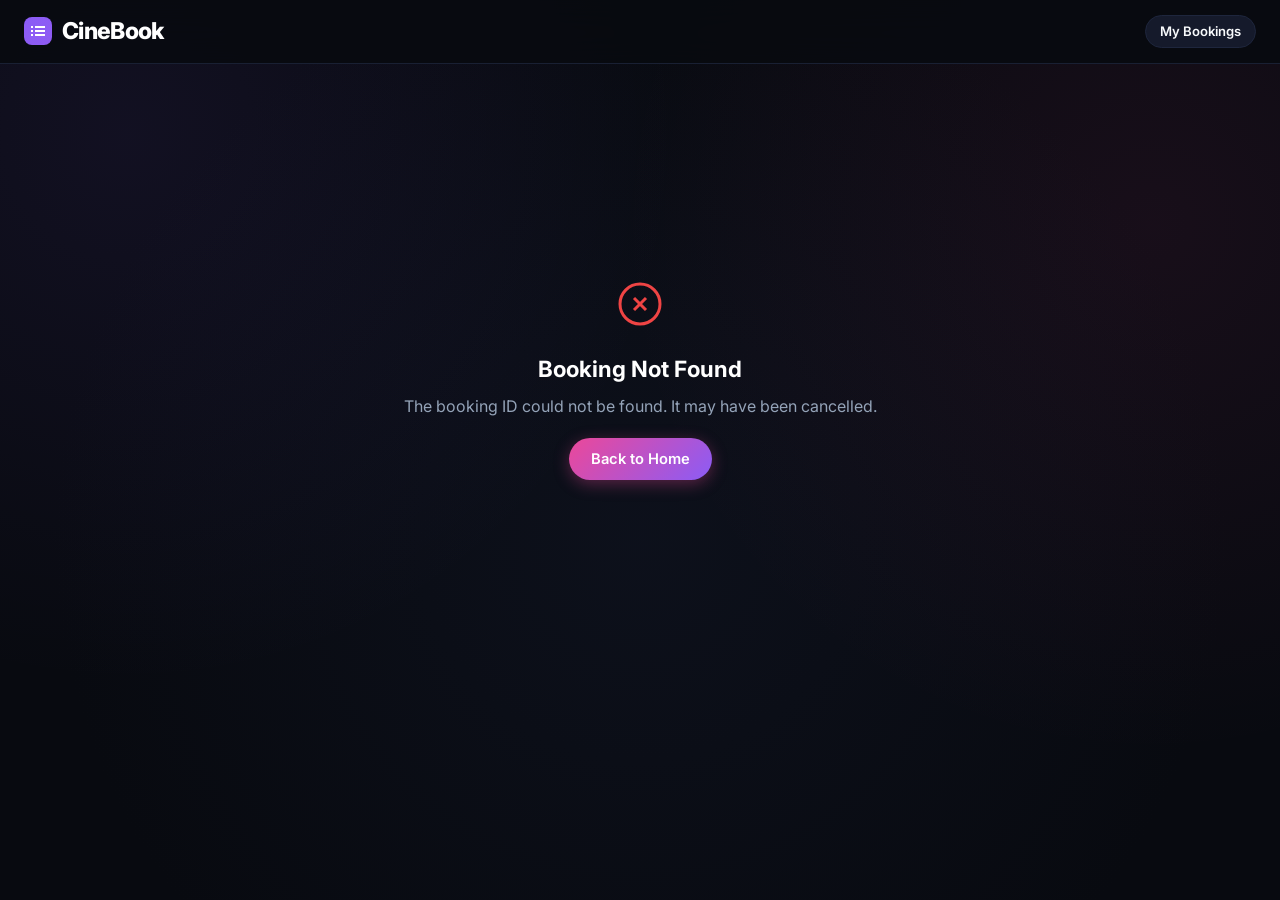
<file: frontend/confirmation.html>
<!DOCTYPE html>
<html lang="en">
<head>
  <meta charset="UTF-8" />
  <meta name="viewport" content="width=device-width, initial-scale=1.0" />
  <title>Booking Confirmed — CineBook</title>
  <link rel="preconnect" href="https://fonts.googleapis.com" />
  <link href="https://fonts.googleapis.com/css2?family=Inter:wght@300;400;500;600;700;800;900&display=swap" rel="stylesheet" />
  <link rel="stylesheet" href="css/style.css" />
</head>
<body data-page="confirmation">

  <nav class="navbar" id="navbar">
    <div class="nav-container">
      <a href="index.html" class="nav-logo">
        <svg width="28" height="28" viewBox="0 0 28 28" fill="none">
          <rect width="28" height="28" rx="8" fill="url(#lg3)"/>
          <path d="M7 9h2v2H7V9zm0 4h2v2H7v-2zm0 4h2v2H7v-2zm4-8h10v2H11V9zm0 4h10v2H11v-2zm0 4h10v2H11v-2z" fill="white"/>
          <defs><linearGradient id="lg3" x1="0" y1="0" x2="28" y2="28"><stop offset="0%" stop-color="#8B5CF6"/><stop offset="100%" stop-color="#EC4899"/></linearGradient></defs>
        </svg>
        <span class="logo-text">CineBook</span>
      </a>
      <div class="nav-right">
        <a href="mybookings.html" class="btn-secondary btn-sm">My Bookings</a>
      </div>
    </div>
  </nav>

  <!-- CONFIRMATION PAGE -->
  <section class="section confirmation-section">
    <div class="container">
      <div class="confirmation-wrapper" id="confirmationContent">

        <!-- Loading state -->
        <div class="conf-loading" id="confLoading">
          <div class="spinner"></div>
          <p class="text-muted">Loading your booking...</p>
        </div>

        <!-- Success content (injected by JS) -->
        <div id="confSuccess" style="display:none">
          <div class="success-icon-wrap">
            <div class="success-icon">
              <svg width="40" height="40" viewBox="0 0 24 24" fill="none" stroke="white" stroke-width="2.5"><polyline points="20 6 9 17 4 12"/></svg>
            </div>
          </div>
          <h1 class="conf-heading">Your Tickets Are Confirmed!</h1>
          <p class="text-muted conf-subtext">Save your Booking ID for future reference. Show this at the counter.</p>

          <!-- Digital Ticket -->
          <div class="ticket-card">
            <div class="ticket-top">
              <div class="ticket-logo">
                <svg width="22" height="22" viewBox="0 0 28 28" fill="none">
                  <rect width="28" height="28" rx="8" fill="url(#lg4)"/>
                  <path d="M7 9h2v2H7V9zm0 4h2v2H7v-2zm0 4h2v2H7v-2zm4-8h10v2H11V9zm0 4h10v2H11v-2zm0 4h10v2H11v-2z" fill="white"/>
                  <defs><linearGradient id="lg4" x1="0" y1="0" x2="28" y2="28"><stop offset="0%" stop-color="#8B5CF6"/><stop offset="100%" stop-color="#EC4899"/></linearGradient></defs>
                </svg>
                <span style="font-weight:700;font-size:1.1rem">CineBook</span>
              </div>
              <div class="ticket-booking-id">
                <span class="text-muted" style="font-size:0.75rem">BOOKING ID</span>
                <span class="ticket-id" id="conf-booking-id">—</span>
              </div>
            </div>

            <div class="ticket-divider">
              <div class="ticket-notch left"></div>
              <div class="ticket-dashed-line"></div>
              <div class="ticket-notch right"></div>
            </div>

            <div class="ticket-details">
              <div class="ticket-main-info">
                <h2 class="ticket-movie-title" id="conf-movie">—</h2>
                <p class="text-muted" id="conf-theatre">—</p>
              </div>
              <div class="ticket-grid">
                <div class="ticket-field">
                  <span class="ticket-label">DATE</span>
                  <span class="ticket-value" id="conf-date">—</span>
                </div>
                <div class="ticket-field">
                  <span class="ticket-label">TIME</span>
                  <span class="ticket-value" id="conf-time">—</span>
                </div>
                <div class="ticket-field">
                  <span class="ticket-label">SEATS</span>
                  <span class="ticket-value" id="conf-seats">—</span>
                </div>
                <div class="ticket-field">
                  <span class="ticket-label">TICKETS</span>
                  <span class="ticket-value" id="conf-count">—</span>
                </div>
                <div class="ticket-field">
                  <span class="ticket-label">CUSTOMER</span>
                  <span class="ticket-value" id="conf-customer">—</span>
                </div>
                <div class="ticket-field">
                  <span class="ticket-label">AMOUNT</span>
                  <span class="ticket-value text-success" id="conf-amount">—</span>
                </div>
              </div>
            </div>

            <div class="ticket-footer">
              <div class="demo-payment-badge">
                <svg width="12" height="12" viewBox="0 0 24 24" fill="none" stroke="currentColor" stroke-width="2"><circle cx="12" cy="12" r="10"/><line x1="12" y1="8" x2="12" y2="12"/><line x1="12" y1="16" x2="12.01" y2="16"/></svg>
                Demo Project — Payment Simulated
              </div>
              <span class="ticket-status">CONFIRMED</span>
            </div>
          </div>

          <div class="conf-actions">
            <a href="mybookings.html" class="btn-secondary">
              <svg width="18" height="18" viewBox="0 0 24 24" fill="none" stroke="currentColor" stroke-width="2"><rect x="2" y="7" width="20" height="14" rx="2"/><path d="M16 3h-2a2 2 0 0 0-4 0H8a2 2 0 0 0-2 2v0h12V5a2 2 0 0 0-2-2z"/></svg>
              View My Bookings
            </a>
            <a href="index.html" class="btn-primary">
              <svg width="18" height="18" viewBox="0 0 24 24" fill="none" stroke="currentColor" stroke-width="2"><path d="m3 9 9-7 9 7v11a2 2 0 0 1-2 2H5a2 2 0 0 1-2-2z"/><polyline points="9 22 9 12 15 12 15 22"/></svg>
              Back to Home
            </a>
          </div>
        </div>

        <!-- Error state -->
        <div id="confError" class="empty-state" style="display:none">
          <div class="empty-icon">
            <svg width="48" height="48" viewBox="0 0 24 24" fill="none" stroke="#EF4444" stroke-width="1.5"><circle cx="12" cy="12" r="10"/><line x1="15" y1="9" x2="9" y2="15"/><line x1="9" y1="9" x2="15" y2="15"/></svg>
          </div>
          <h3>Booking Not Found</h3>
          <p class="text-muted">The booking ID could not be found. It may have been cancelled.</p>
          <a href="index.html" class="btn-primary" style="margin-top:20px">Back to Home</a>
        </div>

      </div>
    </div>
  </section>

  <div id="toast-container"></div>
  <script src="js/config.js"></script>
  <script src="js/api.js"></script>
  <script src="js/app.js"></script>
</body>
</html>
</file>
<file: frontend/css/style.css>
/* =========================================================
   CineBook — Smart Movie Ticket Booking System
   frontend/css/style.css
   Master Stylesheet for All 5 Pages
   ========================================================= */

@import url('https://fonts.googleapis.com/css2?family=Inter:wght@300;400;500;600;700;800;900&display=swap');

:root {
  --bg-main: #080A10;
  --bg-secondary: #0E121E;
  --bg-card: #121727;
  --bg-card-hover: #171E32;
  --accent-purple: #8B5CF6;
  --accent-purple-glow: #A855F7;
  --accent-pink: #EC4899;
  --text-main: #F8FAFC;
  --text-muted: #94A3B8;
  --seat-available: #1A253D;
  --seat-available-border: #2E4068;
  --seat-selected: #9333EA;
  --seat-selected-border: #C084FC;
  --seat-booked: #252833;
  --seat-booked-border: #3A3E4E;
  --success: #22C55E;
  --warning: #F59E0B;
  --error: #EF4444;
  --border: #1E263D;
  --border-light: rgba(139, 92, 246, 0.25);
  --gradient-btn: linear-gradient(135deg, #EC4899, #8B5CF6);
  --gradient-purple: linear-gradient(135deg, #A855F7, #7C3AED);
  --radius-card: 18px;
  --radius-sm: 8px;
  --radius-pill: 9999px;
  --transition: 0.2s cubic-bezier(0.4, 0, 0.2, 1);
}

*, *::before, *::after {
  box-sizing: border-box;
  margin: 0;
  padding: 0;
}

html {
  scroll-behavior: smooth;
  font-size: 16px;
}

body {
  font-family: 'Inter', system-ui, -apple-system, BlinkMacSystemFont, sans-serif;
  background-color: var(--bg-main);
  background-image: 
    radial-gradient(circle at 10% 15%, rgba(139, 92, 246, 0.08) 0%, transparent 40%),
    radial-gradient(circle at 90% 25%, rgba(236, 72, 153, 0.07) 0%, transparent 40%),
    radial-gradient(circle at 50% 60%, rgba(14, 18, 30, 0.8) 0%, transparent 70%);
  color: var(--text-main);
  line-height: 1.5;
  min-height: 100vh;
  overflow-x: hidden;
}

a {
  color: inherit;
  text-decoration: none;
}

img {
  display: block;
  max-width: 100%;
}

button {
  font-family: inherit;
  cursor: pointer;
  border: none;
  background: none;
  color: inherit;
}

input {
  font-family: inherit;
  color: inherit;
}

/* ── Typography & Utilities ─────────────────────────────── */
.gradient-text {
  background: var(--gradient-btn);
  -webkit-background-clip: text;
  -webkit-text-fill-color: transparent;
}

.text-muted { color: var(--text-muted); }
.text-success { color: var(--success); }
.text-error { color: var(--error); }
.text-warning { color: var(--warning); }

.container {
  max-width: 1280px;
  margin: 0 auto;
  padding: 0 24px;
}

.container-fluid {
  max-width: 1440px;
  margin: 0 auto;
  padding: 0 24px;
}

.section {
  padding: 60px 0;
}

.section-alt {
  background: var(--bg-secondary);
}

.section-header {
  display: flex;
  justify-content: space-between;
  align-items: flex-end;
  margin-bottom: 32px;
}

.section-header.centered {
  text-align: center;
  justify-content: center;
}

.section-title {
  font-size: 2.1rem;
  font-weight: 800;
  letter-spacing: -0.02em;
}

.section-subtitle {
  color: var(--text-muted);
  font-size: 0.95rem;
  margin-top: 4px;
}

/* ── Buttons ────────────────────────────────────────────── */
.btn-primary {
  display: inline-flex;
  align-items: center;
  justify-content: center;
  gap: 8px;
  background: var(--gradient-btn);
  color: #fff;
  font-weight: 600;
  font-size: 0.92rem;
  padding: 10px 22px;
  border-radius: var(--radius-pill);
  transition: all var(--transition);
  box-shadow: 0 4px 16px rgba(236, 72, 153, 0.35);
}

.btn-primary:hover:not(:disabled) {
  transform: translateY(-2px);
  box-shadow: 0 8px 24px rgba(236, 72, 153, 0.5);
  filter: brightness(1.08);
}

.btn-primary:disabled {
  opacity: 0.4;
  cursor: not-allowed;
}

.btn-secondary {
  display: inline-flex;
  align-items: center;
  justify-content: center;
  gap: 8px;
  background: rgba(26, 33, 53, 0.75);
  color: var(--text-main);
  border: 1px solid var(--border);
  font-weight: 600;
  font-size: 0.92rem;
  padding: 10px 22px;
  border-radius: var(--radius-pill);
  transition: all var(--transition);
}

.btn-secondary:hover {
  background: var(--bg-card-hover);
  border-color: var(--accent-purple);
  color: #fff;
  transform: translateY(-2px);
}

.btn-sm {
  padding: 6px 14px;
  font-size: 0.82rem;
}

.btn-full {
  width: 100%;
}

.btn-danger {
  display: inline-flex;
  align-items: center;
  gap: 6px;
  background: rgba(239, 68, 68, 0.12);
  border: 1px solid rgba(239, 68, 68, 0.3);
  color: #F87171;
  padding: 6px 12px;
  border-radius: var(--radius-sm);
  font-weight: 600;
  font-size: 0.8rem;
  transition: all var(--transition);
}

.btn-danger:hover {
  background: var(--error);
  color: #fff;
  border-color: var(--error);
}

.btn-warning {
  display: inline-flex;
  align-items: center;
  gap: 8px;
  background: rgba(245, 158, 11, 0.15);
  border: 1px solid var(--warning);
  color: #FBBF24;
  padding: 8px 16px;
  border-radius: var(--radius-pill);
  font-weight: 600;
  font-size: 0.88rem;
  transition: all var(--transition);
}

.btn-warning:hover {
  background: var(--warning);
  color: #0B0D14;
}

/* ── Fixed Navbar ───────────────────────────────────────── */
.navbar {
  position: fixed;
  top: 0;
  left: 0;
  right: 0;
  z-index: 1000;
  height: 64px;
  background: rgba(8, 10, 16, 0.9);
  backdrop-filter: blur(16px);
  -webkit-backdrop-filter: blur(16px);
  border-bottom: 1px solid rgba(30, 38, 61, 0.8);
}

.nav-container {
  max-width: 1360px;
  height: 100%;
  margin: 0 auto;
  padding: 0 24px;
  display: flex;
  align-items: center;
  justify-content: space-between;
}

.nav-logo {
  display: flex;
  align-items: center;
  gap: 10px;
}

.logo-icon-3d {
  display: flex;
  align-items: center;
}

.logo-text {
  font-size: 1.45rem;
  font-weight: 800;
  letter-spacing: -0.03em;
  color: #fff;
}

.nav-links {
  display: flex;
  gap: 32px;
  list-style: none;
}

.nav-link {
  font-size: 0.92rem;
  font-weight: 500;
  color: var(--text-muted);
  transition: color var(--transition);
  position: relative;
  padding: 4px 0;
}

.nav-link:hover, .nav-link.active {
  color: #fff;
}

.nav-link.active::after {
  content: '';
  position: absolute;
  bottom: -4px;
  left: 0;
  right: 0;
  height: 2px;
  background: var(--gradient-btn);
  border-radius: 2px;
}

.nav-right {
  display: flex;
  align-items: center;
  gap: 14px;
}

.location-badge {
  display: flex;
  align-items: center;
  gap: 6px;
  padding: 7px 14px;
  background: rgba(18, 23, 39, 0.9);
  border: 1px solid var(--border);
  border-radius: var(--radius-pill);
  font-size: 0.82rem;
  color: #E2E8F0;
  cursor: pointer;
  transition: all var(--transition);
}

.location-badge:hover {
  border-color: var(--accent-purple);
}

.icon-btn {
  width: 36px;
  height: 36px;
  display: flex;
  align-items: center;
  justify-content: center;
  border-radius: 50%;
  color: var(--text-muted);
  background: rgba(18, 23, 39, 0.9);
  border: 1px solid var(--border);
  transition: all var(--transition);
}

.icon-btn:hover {
  color: #fff;
  border-color: var(--accent-purple);
  background: var(--bg-card);
}

.hamburger {
  display: none;
  flex-direction: column;
  gap: 5px;
  width: 26px;
}

.hamburger span {
  display: block;
  height: 2px;
  width: 100%;
  background: var(--text-main);
  border-radius: 2px;
}

.search-bar-container {
  background: var(--bg-secondary);
  border-bottom: 1px solid var(--border);
  padding: 12px 0;
}

.search-input {
  width: 100%;
  background: var(--bg-card);
  border: 1px solid var(--border);
  border-radius: var(--radius-sm);
  padding: 10px 16px;
  font-size: 0.92rem;
  color: var(--text-main);
  outline: none;
  transition: border-color var(--transition);
}

.search-input:focus {
  border-color: var(--accent-purple);
}

/* ── Hero Section (Home) ────────────────────────────────── */
.hero {
  padding-top: 110px;
  padding-bottom: 60px;
  min-height: 85vh;
  display: flex;
  align-items: center;
}

.hero-content {
  max-width: 1280px;
  width: 100%;
  margin: 0 auto;
  padding: 0 24px;
  display: grid;
  grid-template-columns: 1.15fr 0.85fr;
  align-items: center;
  gap: 40px;
}

.hero-badge {
  display: inline-block;
  padding: 6px 14px;
  background: rgba(139, 92, 246, 0.15);
  border: 1px solid rgba(139, 92, 246, 0.35);
  border-radius: var(--radius-pill);
  font-size: 0.82rem;
  font-weight: 600;
  color: #C4B5FD;
  margin-bottom: 18px;
}

.hero-heading {
  font-size: 3.2rem;
  font-weight: 900;
  line-height: 1.15;
  letter-spacing: -0.03em;
  margin-bottom: 16px;
}

.hero-subtitle {
  font-size: 1.1rem;
  color: var(--text-muted);
  max-width: 480px;
  margin-bottom: 28px;
  line-height: 1.6;
}

.hero-buttons {
  display: flex;
  gap: 16px;
  margin-bottom: 36px;
}

.hero-stats {
  display: inline-flex;
  align-items: center;
  gap: 18px;
  margin-top: 32px;
  padding: 14px 22px;
  background: rgba(18, 23, 39, 0.75);
  border: 1px solid rgba(139, 92, 246, 0.3);
  border-radius: 16px;
  backdrop-filter: blur(12px);
  box-shadow: 0 12px 32px rgba(0, 0, 0, 0.45);
}

.stat-item {
  display: flex;
  flex-direction: column;
  padding: 0 6px;
}

.stat-number {
  font-size: 1.6rem;
  font-weight: 800;
  background: linear-gradient(135deg, #FFFFFF 20%, #A78BFA 100%);
  -webkit-background-clip: text;
  -webkit-text-fill-color: transparent;
  line-height: 1.15;
}

.stat-label {
  font-size: 0.78rem;
  font-weight: 600;
  text-transform: uppercase;
  letter-spacing: 0.05em;
  color: #94A3B8;
  margin-top: 3px;
}

.stat-divider {
  width: 1px;
  height: 32px;
  background: linear-gradient(to bottom, transparent, rgba(139, 92, 246, 0.45), transparent);
}

.hero-poster {
  display: flex;
  justify-content: center;
}

.featured-card {
  position: relative;
  width: 100%;
  max-width: 320px;
  aspect-ratio: 2/3;
  border-radius: var(--radius-card);
  overflow: hidden;
  box-shadow: 0 16px 40px rgba(0, 0, 0, 0.8), 0 0 35px rgba(139, 92, 246, 0.3);
  border: 1px solid rgba(139, 92, 246, 0.35);
}

.featured-card img {
  width: 100%;
  height: 100%;
  object-fit: cover;
}

.featured-badge {
  position: absolute;
  top: 14px;
  left: 14px;
  background: rgba(8, 10, 16, 0.85);
  backdrop-filter: blur(6px);
  border: 1px solid var(--accent-purple);
  padding: 4px 10px;
  border-radius: 4px;
  font-size: 0.72rem;
  font-weight: 700;
  color: #C4B5FD;
}

.featured-overlay {
  position: absolute;
  bottom: 0;
  left: 0;
  right: 0;
  padding: 24px 18px 18px;
  background: linear-gradient(to top, rgba(8, 10, 16, 0.95), transparent);
}

.featured-title {
  font-size: 1.3rem;
  font-weight: 800;
  color: #fff;
}

.featured-meta {
  font-size: 0.82rem;
  color: var(--text-muted);
  margin-top: 3px;
}

/* ── Universal Page Header ──────────────────────────────── */
.page-header {
  padding-top: 105px;
  padding-bottom: 28px;
  background: var(--bg-secondary);
  border-bottom: 1px solid var(--border);
}

.page-header.compact {
  padding-top: 90px;
  padding-bottom: 16px;
}

.page-title {
  font-size: 2.2rem;
  font-weight: 800;
  letter-spacing: -0.02em;
  color: #fff;
}

.page-header-flex {
  display: flex;
  justify-content: space-between;
  align-items: center;
  gap: 20px;
}

.breadcrumb {
  display: flex;
  align-items: center;
  gap: 8px;
  font-size: 0.88rem;
  color: var(--text-muted);
}

.breadcrumb a {
  color: var(--text-muted);
  transition: color var(--transition);
}

.breadcrumb a:hover {
  color: var(--accent-purple);
}

.breadcrumb span {
  color: var(--text-main);
  font-weight: 600;
}

/* ── Stepper Navigation Bar ─────────────────────────────── */
.stepper-section {
  padding-top: 84px;
  padding-bottom: 14px;
}

.stepper {
  display: flex;
  align-items: center;
  justify-content: center;
  gap: 10px;
  padding: 6px 0;
}

.step-item {
  display: flex;
  align-items: center;
  gap: 8px;
}

.step-circle {
  width: 24px;
  height: 24px;
  border-radius: 50%;
  display: flex;
  align-items: center;
  justify-content: center;
  font-size: 0.72rem;
  font-weight: 700;
  background: rgba(30, 38, 61, 0.6);
  color: var(--text-muted);
  border: 1px solid var(--border);
}

.step-item.completed .step-circle {
  background: #7C3AED;
  border-color: #8B5CF6;
  color: #fff;
}

.step-item.active .step-circle {
  background: #9333EA;
  border-color: #C084FC;
  color: #fff;
  box-shadow: 0 0 16px rgba(168, 85, 247, 0.8), 0 0 25px rgba(168, 85, 247, 0.4);
}

.step-label {
  font-size: 0.82rem;
  font-weight: 500;
  color: var(--text-muted);
}

.step-item.active .step-label {
  color: #fff;
  font-weight: 700;
}

.step-item.completed .step-label {
  color: #CBD5E1;
}

.step-line {
  width: 36px;
  height: 2px;
  background: var(--border);
  border-radius: 1px;
}

.step-line.completed, .step-line.active {
  background: linear-gradient(90deg, #8B5CF6, #EC4899);
}

/* ── 3-Panel Seat Selection Workspace ──────────────────── */
.seat-workspace {
  padding: 8px 0 60px;
}

.workspace-container {
  display: grid;
  grid-template-columns: 290px 1fr 340px;
  gap: 22px;
  align-items: start;
}

.panel {
  background: var(--bg-card);
  border: 1px solid var(--border);
  border-radius: 20px;
  padding: 24px;
  position: relative;
}

/* ── LEFT PANEL: Movie Details Card ─────────────────────── */
.movie-panel {
  display: flex;
  flex-direction: column;
}

.movie-poster-card {
  position: relative;
  width: 100%;
  aspect-ratio: 2/3;
  border-radius: 14px;
  overflow: hidden;
  margin-bottom: 18px;
  background: #0E121E;
  box-shadow: 0 10px 25px rgba(0, 0, 0, 0.6);
  border: 1px solid rgba(139, 92, 246, 0.25);
}

.panel-poster-img {
  width: 100%;
  height: 100%;
  object-fit: cover;
}

.poster-rating-pill {
  position: absolute;
  bottom: 12px;
  left: 12px;
  display: flex;
  align-items: center;
  gap: 4px;
  background: rgba(8, 10, 16, 0.85);
  backdrop-filter: blur(8px);
  border: 1px solid rgba(255, 255, 255, 0.15);
  padding: 4px 10px;
  border-radius: var(--radius-pill);
  font-size: 0.76rem;
  color: #fff;
}

.poster-rating-pill .star-icon {
  color: #FBBF24;
  font-size: 0.85rem;
}

.poster-rating-pill .rating-num {
  font-weight: 800;
}

.poster-rating-pill .rating-votes {
  color: var(--text-muted);
  font-size: 0.7rem;
}

.movie-card-title {
  font-size: 1.55rem;
  font-weight: 800;
  letter-spacing: -0.02em;
  margin-bottom: 12px;
  color: #fff;
}

.genre-pills-row {
  display: flex;
  flex-wrap: wrap;
  gap: 6px;
  margin-bottom: 18px;
}

.genre-pill {
  padding: 4px 12px;
  background: rgba(30, 38, 61, 0.6);
  border: 1px solid rgba(139, 92, 246, 0.25);
  border-radius: var(--radius-pill);
  font-size: 0.74rem;
  font-weight: 600;
  color: #C4B5FD;
}

.movie-meta-list {
  list-style: none;
  display: flex;
  flex-direction: column;
  gap: 12px;
  padding-top: 16px;
  border-top: 1px solid var(--border);
}

.meta-item {
  display: flex;
  align-items: center;
  gap: 10px;
  font-size: 0.85rem;
  color: #CBD5E1;
}

.meta-item.venue-item {
  align-items: flex-start;
}

.venue-name {
  font-weight: 600;
  color: #fff;
  font-size: 0.85rem;
}

.venue-screen {
  font-size: 0.78rem;
  color: var(--text-muted);
}

/* ── CENTER PANEL: Cinema Theatre View ──────────────────── */
.theatre-panel {
  display: flex;
  flex-direction: column;
  align-items: center;
  padding: 24px 20px 20px;
}

/* Cosmic Curved Screen (Trapezoid & Nebula) */
.cosmic-screen-container {
  width: 100%;
  max-width: 540px;
  margin: 0 auto 34px;
  display: flex;
  flex-direction: column;
  align-items: center;
}

.cosmic-screen {
  position: relative;
  width: 95%;
  height: 85px;
  clip-path: polygon(4% 0%, 96% 0%, 100% 100%, 0% 100%);
  background: radial-gradient(ellipse at 50% 20%, #4c1d95 0%, #1e1b4b 45%, #080a12 100%);
  border-top: 2px solid #C084FC;
  border-bottom: 2px solid #EC4899;
  box-shadow: 
    0 0 35px rgba(168, 85, 247, 0.5),
    inset 0 0 25px rgba(236, 72, 153, 0.35);
  display: flex;
  align-items: center;
  justify-content: center;
  overflow: hidden;
}

.cosmic-nebula {
  position: absolute;
  inset: 0;
  background-image: 
    radial-gradient(circle at 50% 35%, rgba(168, 85, 247, 0.6) 0%, transparent 60%),
    radial-gradient(circle at 20% 75%, rgba(56, 189, 248, 0.3) 0%, transparent 45%),
    radial-gradient(circle at 80% 75%, rgba(236, 72, 153, 0.4) 0%, transparent 45%);
  filter: blur(4px);
}

.screen-content {
  position: relative;
  z-index: 2;
}

.screen-text {
  font-size: 0.78rem;
  font-weight: 800;
  letter-spacing: 0.35em;
  color: #fff;
  text-shadow: 0 0 12px rgba(255, 255, 255, 0.95), 0 0 25px rgba(168, 85, 247, 0.8);
}

.screen-light-projection {
  width: 85%;
  height: 28px;
  background: radial-gradient(ellipse at 50% 0%, rgba(168, 85, 247, 0.35) 0%, transparent 75%);
  filter: blur(6px);
  margin-top: -2px;
}

/* ── Realistic Armchair Matrix ──────────────────────────── */
.theatre-matrix-wrapper {
  width: 100%;
  max-width: 520px;
  margin: 0 auto;
}

.theatre-matrix {
  display: flex;
  flex-direction: column;
  gap: 16px;
}

.armchair-row {
  display: flex;
  align-items: center;
  gap: 16px;
}

.armchair-row-label {
  width: 20px;
  font-weight: 800;
  font-size: 0.95rem;
  color: #fff;
  text-align: center;
}

.armchair-seats-group {
  display: grid;
  grid-template-columns: repeat(6, 1fr);
  gap: 12px;
  flex: 1;
}

/* Realistic Cinema Armchair Button */
.theatre-armchair {
  position: relative;
  height: 44px;
  border-radius: 8px 8px 10px 10px;
  display: flex;
  align-items: center;
  justify-content: center;
  font-size: 0.72rem;
  font-weight: 700;
  cursor: pointer;
  transition: all var(--transition);
  box-shadow: inset 0 2px 4px rgba(255, 255, 255, 0.08), 0 4px 10px rgba(0, 0, 0, 0.5);
  border: 1px solid transparent;
}

/* Armrests (Left & Right) */
.theatre-armchair::before,
.theatre-armchair::after {
  content: '';
  position: absolute;
  top: 9px;
  width: 5px;
  height: 24px;
  border-radius: 2px;
  transition: background var(--transition);
}

.theatre-armchair::before { left: -4px; }
.theatre-armchair::after { right: -4px; }

/* 1. AVAILABLE SEAT (Deep Slate/Blue) */
.theatre-armchair.available {
  background: linear-gradient(180deg, #1C263D 0%, #151D30 100%);
  border-color: #2E3E62;
  color: #94A3B8;
}

.theatre-armchair.available::before,
.theatre-armchair.available::after {
  background: #182236;
  border: 1px solid #2E3E62;
}

.theatre-armchair.available:hover {
  transform: translateY(-3px) scale(1.08);
  border-color: var(--accent-purple);
  color: #fff;
  box-shadow: 0 0 16px rgba(139, 92, 246, 0.5);
}

/* 2. SELECTED SEAT (Neon Vibrant Purple) */
.theatre-armchair.selected {
  background: linear-gradient(135deg, #A855F7 0%, #7C3AED 100%);
  border-color: #C084FC;
  color: #fff;
  box-shadow: 0 0 18px rgba(168, 85, 247, 0.85), inset 0 2px 4px rgba(255, 255, 255, 0.4);
  transform: scale(1.06);
}

.theatre-armchair.selected::before,
.theatre-armchair.selected::after {
  background: #9333EA;
  border: 1px solid #C084FC;
}

/* 3. BOOKED SEAT (Dark Charcoal Slate) */
.theatre-armchair.booked {
  background: linear-gradient(180deg, #242733 0%, #1A1D27 100%);
  border-color: #353949;
  color: #4B5265;
  cursor: not-allowed;
  opacity: 0.65;
  box-shadow: none;
}

.theatre-armchair.booked::before,
.theatre-armchair.booked::after {
  background: #1F222C;
  border: 1px solid #353949;
}

/* Legend Pill Bar */
.theatre-legend-bar {
  display: flex;
  align-items: center;
  gap: 24px;
  background: rgba(14, 18, 30, 0.9);
  border: 1px solid var(--border);
  padding: 10px 24px;
  border-radius: var(--radius-pill);
  margin-top: 34px;
}

.legend-pill-item {
  display: flex;
  align-items: center;
  gap: 8px;
  font-size: 0.8rem;
  color: #CBD5E1;
}

.armchair-icon {
  width: 18px;
  height: 18px;
  border-radius: 4px;
}

.armchair-icon.available { background: #1C263D; border: 1px solid #2E3E62; }
.armchair-icon.selected { background: #9333EA; border: 1px solid #C084FC; }
.armchair-icon.booked { background: #242733; border: 1px solid #353949; }

/* ── RIGHT PANEL: Booking Summary ───────────────────────── */
.summary-panel {
  display: flex;
  flex-direction: column;
}

.summary-heading {
  font-size: 1.35rem;
  font-weight: 800;
  margin-bottom: 20px;
  color: #fff;
}

/* Mini Movie Card */
.mini-movie-card {
  display: flex;
  gap: 14px;
  background: rgba(14, 18, 30, 0.8);
  border: 1px solid var(--border);
  border-radius: 12px;
  padding: 12px;
  margin-bottom: 20px;
}

.mini-poster {
  width: 60px;
  height: 84px;
  object-fit: cover;
  border-radius: 8px;
  flex-shrink: 0;
}

.mini-movie-details {
  display: flex;
  flex-direction: column;
  justify-content: center;
  gap: 3px;
}

.mini-title {
  font-size: 0.98rem;
  font-weight: 800;
  color: #fff;
}

.mini-genre {
  font-size: 0.74rem;
  color: var(--text-muted);
}

.mini-info-row {
  display: flex;
  align-items: center;
  gap: 6px;
  font-size: 0.75rem;
  color: #94A3B8;
}

/* Selected Seats Block */
.selected-seats-block {
  margin-bottom: 18px;
  padding-bottom: 16px;
  border-bottom: 1px solid var(--border);
}

.block-header {
  display: flex;
  justify-content: space-between;
  align-items: center;
  margin-bottom: 10px;
}

.block-title {
  font-size: 0.92rem;
  font-weight: 700;
  color: #fff;
}

.btn-edit-seats {
  font-size: 0.76rem;
  font-weight: 600;
  color: #C084FC;
  background: rgba(147, 51, 234, 0.15);
  border: 1px solid rgba(147, 51, 234, 0.3);
  padding: 3px 10px;
  border-radius: var(--radius-pill);
  transition: all var(--transition);
}

.btn-edit-seats:hover {
  background: rgba(147, 51, 234, 0.3);
}

.chips-container {
  display: flex;
  flex-wrap: wrap;
  gap: 8px;
  min-height: 34px;
  align-items: center;
}

.no-seats-placeholder {
  font-size: 0.78rem;
  color: var(--text-muted);
  font-style: italic;
}

.seat-chip {
  display: inline-flex;
  align-items: center;
  gap: 6px;
  background: #9333EA;
  border: 1px solid #C084FC;
  color: #fff;
  padding: 5px 12px;
  border-radius: var(--radius-pill);
  font-size: 0.8rem;
  font-weight: 700;
  box-shadow: 0 0 10px rgba(147, 51, 234, 0.4);
}

.chip-remove {
  font-size: 0.75rem;
  color: rgba(255, 255, 255, 0.7);
  display: flex;
  align-items: center;
  justify-content: center;
}

.chip-remove:hover {
  color: #fff;
}

/* Number of Tickets Stepper */
.summary-control-row {
  display: flex;
  justify-content: space-between;
  align-items: center;
  margin-bottom: 14px;
}

.control-label {
  font-size: 0.88rem;
  color: #CBD5E1;
}

.ticket-stepper {
  display: flex;
  align-items: center;
  background: rgba(14, 18, 30, 0.8);
  border: 1px solid var(--border);
  border-radius: var(--radius-pill);
  padding: 3px 6px;
}

.step-btn {
  width: 26px;
  height: 26px;
  border-radius: 50%;
  display: flex;
  align-items: center;
  justify-content: center;
  font-weight: 700;
  color: #fff;
  background: rgba(30, 38, 61, 0.7);
  transition: all var(--transition);
}

.step-btn:hover:not(:disabled) {
  background: var(--accent-purple);
}

.step-btn:disabled {
  opacity: 0.3;
  cursor: not-allowed;
}

.step-value {
  padding: 0 12px;
  font-weight: 700;
  font-size: 0.95rem;
  color: #fff;
}

.price-sub-row {
  font-size: 0.85rem;
  padding-bottom: 16px;
  border-bottom: 1px solid var(--border);
  margin-bottom: 16px;
}

.price-val {
  font-weight: 600;
  color: #CBD5E1;
}

.total-amount-row {
  display: flex;
  justify-content: space-between;
  align-items: center;
  margin-bottom: 22px;
}

.total-label {
  font-size: 1rem;
  font-weight: 700;
  color: #fff;
}

.total-number {
  font-size: 1.7rem;
  font-weight: 900;
  letter-spacing: -0.02em;
}

/* Proceed CTA Button */
.btn-proceed-cta {
  display: flex;
  align-items: center;
  justify-content: center;
  gap: 10px;
  width: 100%;
  padding: 14px 24px;
  background: var(--gradient-btn);
  color: #fff;
  font-size: 1rem;
  font-weight: 700;
  border-radius: var(--radius-pill);
  transition: all var(--transition);
  box-shadow: 0 8px 24px rgba(236, 72, 153, 0.4);
  margin-bottom: 16px;
}

.btn-proceed-cta:hover:not(:disabled) {
  transform: translateY(-2px);
  box-shadow: 0 12px 30px rgba(236, 72, 153, 0.6);
  filter: brightness(1.08);
}

.btn-proceed-cta:disabled {
  opacity: 0.35;
  cursor: not-allowed;
  box-shadow: none;
}

.security-badge-note {
  display: flex;
  align-items: center;
  justify-content: center;
  gap: 6px;
  font-size: 0.74rem;
  color: var(--text-muted);
}

/* ── House Full Banner ──────────────────────────────────── */
.house-full-banner {
  width: 100%;
  background: rgba(239, 68, 68, 0.15);
  border: 1px solid var(--error);
  border-radius: 12px;
  padding: 16px 20px;
  margin-bottom: 24px;
}

.house-full-content {
  display: flex;
  align-items: center;
  justify-content: space-between;
  width: 100%;
  gap: 16px;
}

.house-full-badge {
  background: var(--error);
  color: #fff;
  font-weight: 800;
  font-size: 0.8rem;
  padding: 4px 10px;
  border-radius: 4px;
}

/* ── DIGITAL TICKET (confirmation.html) ─────────────────── */
.confirmation-section {
  display: flex;
  justify-content: center;
  align-items: center;
  min-height: 80vh;
  padding-top: 100px;
  padding-bottom: 60px;
}

.confirmation-wrapper {
  max-width: 560px;
  width: 100%;
  text-align: center;
}

.success-icon-wrap {
  margin-bottom: 18px;
}

.success-icon {
  width: 68px;
  height: 68px;
  border-radius: 50%;
  background: linear-gradient(135deg, #22C55E, #16A34A);
  display: flex;
  align-items: center;
  justify-content: center;
  margin: 0 auto;
  box-shadow: 0 0 30px rgba(34, 197, 94, 0.45);
}

.conf-heading {
  font-size: 2rem;
  font-weight: 800;
  margin-bottom: 6px;
  color: #fff;
}

.conf-subtext {
  font-size: 0.92rem;
  margin-bottom: 30px;
}

.ticket-card {
  background: var(--bg-card);
  border: 1px solid var(--border);
  border-radius: var(--radius-card);
  overflow: hidden;
  box-shadow: 0 16px 40px rgba(0, 0, 0, 0.7);
  text-align: left;
  margin-bottom: 26px;
}

.ticket-top {
  padding: 18px 24px;
  display: flex;
  justify-content: space-between;
  align-items: center;
  background: var(--bg-secondary);
}

.ticket-logo {
  display: flex;
  align-items: center;
  gap: 8px;
  font-weight: 800;
  font-size: 1.1rem;
  color: #fff;
}

.ticket-booking-id {
  text-align: right;
}

.ticket-id {
  display: block;
  font-size: 1.2rem;
  font-weight: 800;
  color: var(--accent-purple);
}

.ticket-divider {
  position: relative;
  height: 20px;
  display: flex;
  align-items: center;
}

.ticket-dashed-line {
  width: 100%;
  border-top: 2px dashed var(--border);
}

.ticket-notch {
  position: absolute;
  width: 20px;
  height: 20px;
  background: var(--bg-main);
  border-radius: 50%;
  top: 0;
}

.ticket-notch.left { left: -10px; }
.ticket-notch.right { right: -10px; }

.ticket-details {
  padding: 20px 24px;
}

.ticket-main-info {
  margin-bottom: 18px;
}

.ticket-movie-title {
  font-size: 1.45rem;
  font-weight: 800;
  color: #fff;
}

.ticket-grid {
  display: grid;
  grid-template-columns: repeat(3, 1fr);
  gap: 16px;
}

.ticket-field {
  display: flex;
  flex-direction: column;
}

.ticket-label {
  font-size: 0.7rem;
  font-weight: 700;
  color: var(--text-muted);
  letter-spacing: 0.05em;
  margin-bottom: 4px;
}

.ticket-value {
  font-size: 0.95rem;
  font-weight: 700;
  color: #fff;
}

.ticket-footer {
  padding: 14px 24px;
  background: var(--bg-secondary);
  border-top: 1px solid var(--border);
  display: flex;
  justify-content: space-between;
  align-items: center;
}

.demo-payment-badge {
  display: flex;
  align-items: center;
  gap: 6px;
  font-size: 0.76rem;
  color: var(--text-muted);
}

.ticket-status {
  background: rgba(34, 197, 94, 0.15);
  color: #4ADE80;
  font-size: 0.78rem;
  font-weight: 800;
  padding: 4px 10px;
  border-radius: var(--radius-pill);
  border: 1px solid rgba(34, 197, 94, 0.3);
}

.conf-actions {
  display: flex;
  justify-content: center;
  gap: 16px;
}

/* ── MY BOOKINGS PAGE (with prominent Movie Name!) ──────── */
.bookings-grid {
  display: grid;
  grid-template-columns: repeat(auto-fill, minmax(360px, 1fr));
  gap: 24px;
}

.booking-card {
  background: var(--bg-card);
  border: 1px solid var(--border);
  border-radius: var(--radius-card);
  overflow: hidden;
  transition: transform var(--transition);
  display: flex;
  flex-direction: column;
}

.booking-card:hover {
  transform: translateY(-4px);
  border-color: rgba(139, 92, 246, 0.4);
  box-shadow: 0 12px 30px rgba(0, 0, 0, 0.5);
}

.booking-card-poster-wrap {
  position: relative;
  width: 100%;
  height: 150px;
  overflow: hidden;
  background: #0E121E;
}

.booking-poster {
  width: 100%;
  height: 100%;
  object-fit: cover;
  object-position: center 20%;
  filter: brightness(0.7);
}

.booking-poster-overlay {
  position: absolute;
  top: 14px;
  right: 14px;
}

.booking-card-content {
  padding: 20px;
  display: flex;
  flex-direction: column;
  gap: 14px;
  flex: 1;
}

.booking-card-header {
  display: flex;
  justify-content: space-between;
  align-items: flex-start;
  gap: 12px;
  padding-bottom: 12px;
  border-bottom: 1px solid var(--border);
}

.booking-id-tag {
  font-size: 0.76rem;
  font-weight: 700;
  color: #C084FC;
  letter-spacing: 0.05em;
  text-transform: uppercase;
}

.booking-movie-title {
  font-size: 1.45rem;
  font-weight: 800;
  color: #fff;
  letter-spacing: -0.02em;
  margin: 2px 0 4px;
}

.booking-show-meta {
  display: flex;
  gap: 8px;
  font-size: 0.8rem;
  color: var(--text-muted);
}

.booking-card-body {
  display: flex;
  flex-direction: column;
  gap: 10px;
}

.booking-detail-row {
  display: flex;
  justify-content: space-between;
  align-items: center;
  font-size: 0.88rem;
}

.booked-seats-chips {
  display: flex;
  flex-wrap: wrap;
  gap: 6px;
}

.seat-badge-chip {
  background: rgba(147, 51, 234, 0.2);
  border: 1px solid rgba(192, 132, 252, 0.4);
  color: #C084FC;
  font-size: 0.76rem;
  font-weight: 700;
  padding: 2px 8px;
  border-radius: 4px;
}

.status-badge {
  font-size: 0.74rem;
  font-weight: 800;
  padding: 4px 10px;
  border-radius: var(--radius-pill);
}

.badge-success {
  background: rgba(34, 197, 94, 0.2);
  border: 1px solid rgba(34, 197, 94, 0.4);
  color: #4ADE80;
}

.badge-error {
  background: rgba(239, 68, 68, 0.2);
  border: 1px solid rgba(239, 68, 68, 0.4);
  color: #F87171;
}

.search-field {
  position: relative;
  display: flex;
  align-items: center;
}

.search-inline {
  width: 260px;
  padding-left: 36px;
  padding-right: 32px;
}

.search-field svg {
  position: absolute;
  left: 12px;
  pointer-events: none;
}

.search-field #clearSearch {
  position: absolute;
  right: 8px;
  width: 20px;
  height: 20px;
}

/* ── Movie Cards Grid (Home / Movies) ───────────────────── */
.movies-grid {
  display: grid;
  grid-template-columns: repeat(auto-fill, minmax(260px, 1fr));
  gap: 28px;
}

.movie-card {
  background: var(--bg-card);
  border: 1px solid var(--border);
  border-radius: var(--radius-card);
  overflow: hidden;
  transition: all var(--transition);
  display: flex;
  flex-direction: column;
}

.movie-card:hover {
  transform: translateY(-6px);
  border-color: var(--accent-purple);
  box-shadow: 0 12px 30px rgba(0, 0, 0, 0.6), 0 0 20px rgba(139, 92, 246, 0.25);
}

.poster-container {
  position: relative;
  width: 100%;
  aspect-ratio: 2/3;
  background: #0E121E;
  overflow: hidden;
}

.movie-poster-img {
  width: 100%;
  height: 100%;
  object-fit: cover;
  transition: transform 0.3s ease;
}

.movie-card:hover .movie-poster-img {
  transform: scale(1.04);
}

.rating-badge {
  position: absolute;
  top: 12px;
  right: 12px;
  background: rgba(8, 10, 16, 0.85);
  backdrop-filter: blur(8px);
  border: 1px solid rgba(245, 158, 11, 0.5);
  color: #FBBF24;
  font-size: 0.82rem;
  font-weight: 700;
  padding: 3px 8px;
  border-radius: 6px;
}

.card-body {
  padding: 18px;
  display: flex;
  flex-direction: column;
  flex: 1;
}

.movie-title {
  font-size: 1.1rem;
  font-weight: 700;
  margin-bottom: 6px;
  color: #fff;
}

.movie-meta {
  display: flex;
  align-items: center;
  gap: 8px;
  font-size: 0.82rem;
  color: var(--text-muted);
  margin-bottom: 16px;
}

.genre-tag {
  background: rgba(139, 92, 246, 0.15);
  color: #C4B5FD;
  padding: 2px 8px;
  border-radius: 4px;
  font-size: 0.75rem;
  font-weight: 600;
}

.book-btn {
  margin-top: auto;
}

/* ── Skeletons & Empty State ────────────────────────────── */
.skeleton-card {
  height: 420px;
  background: linear-gradient(90deg, #121727 25%, #1A2135 50%, #121727 75%);
  background-size: 200% 100%;
  animation: shimmer 1.5s infinite;
  border-radius: var(--radius-card);
  border: 1px solid var(--border);
}

@keyframes shimmer {
  0% { background-position: 200% 0; }
  100% { background-position: -200% 0; }
}

.empty-state {
  display: flex;
  flex-direction: column;
  align-items: center;
  justify-content: center;
  text-align: center;
  padding: 70px 20px;
}

.empty-icon {
  margin-bottom: 18px;
  color: var(--text-muted);
}

.empty-state h3 {
  font-size: 1.4rem;
  margin-bottom: 8px;
  color: #fff;
}

/* ── How It Works Steps ─────────────────────────────────── */
.steps-grid {
  display: grid;
  grid-template-columns: repeat(3, 1fr);
  gap: 30px;
}

.step-card {
  background: var(--bg-card);
  border: 1px solid var(--border);
  border-radius: var(--radius-card);
  padding: 36px 28px;
  text-align: center;
  transition: transform var(--transition);
}

.step-card:hover {
  transform: translateY(-4px);
  border-color: rgba(139, 92, 246, 0.4);
}

.step-icon {
  width: 64px;
  height: 64px;
  margin: 0 auto 20px;
  background: rgba(139, 92, 246, 0.12);
  border-radius: 50%;
  display: flex;
  align-items: center;
  justify-content: center;
}

.step-card h3 {
  font-size: 1.2rem;
  margin-bottom: 10px;
  color: #fff;
}

.step-card p {
  color: var(--text-muted);
  font-size: 0.92rem;
}

/* ── Modals & Toast ─────────────────────────────────────── */
.modal-overlay {
  position: fixed;
  inset: 0;
  z-index: 2000;
  background: rgba(0, 0, 0, 0.82);
  backdrop-filter: blur(10px);
  display: flex;
  align-items: center;
  justify-content: center;
  padding: 20px;
}

.modal-box {
  background: var(--bg-card);
  border: 1px solid rgba(139, 92, 246, 0.35);
  border-radius: 20px;
  max-width: 540px;
  width: 94%;
  max-height: 88vh;
  overflow-y: auto;
  padding: 26px 28px;
  position: relative;
  box-shadow: 0 24px 60px rgba(0, 0, 0, 0.95), 0 0 40px rgba(139, 92, 246, 0.2);
}

.modal-box::-webkit-scrollbar {
  width: 6px;
}
.modal-box::-webkit-scrollbar-track {
  background: rgba(14, 18, 30, 0.5);
  border-radius: 10px;
}
.modal-box::-webkit-scrollbar-thumb {
  background: rgba(139, 92, 246, 0.4);
  border-radius: 10px;
}

.modal-sm { max-width: 440px; }

/* ── Show Selection Modal Elements ── */
.modal-movie-hero {
  display: flex;
  gap: 18px;
  align-items: flex-start;
  margin-bottom: 20px;
  padding-bottom: 18px;
  border-bottom: 1px solid var(--border);
}

.modal-poster {
  width: 88px !important;
  height: 126px !important;
  min-width: 88px !important;
  max-width: 88px !important;
  max-height: 126px !important;
  border-radius: 10px;
  object-fit: cover;
  flex-shrink: 0;
  box-shadow: 0 8px 24px rgba(0, 0, 0, 0.6);
  border: 1px solid rgba(139, 92, 246, 0.3);
}

.modal-movie-text {
  flex: 1;
  min-width: 0;
}

.modal-movie-text h2 {
  font-size: 1.35rem;
  font-weight: 800;
  color: #fff;
  margin: 0 0 6px 0;
  line-height: 1.25;
}

.modal-movie-text .movie-meta {
  display: flex;
  flex-wrap: wrap;
  align-items: center;
  gap: 8px;
  margin: 6px 0 10px 0;
  font-size: 0.82rem;
}

.modal-movie-text p {
  color: var(--text-muted);
  font-size: 0.82rem;
  line-height: 1.45;
  margin: 0;
  display: -webkit-box;
  -webkit-line-clamp: 3;
  -webkit-box-orient: vertical;
  overflow: hidden;
}

.modal-section-title {
  font-size: 0.82rem;
  font-weight: 700;
  text-transform: uppercase;
  letter-spacing: 0.06em;
  color: #94A3B8;
  margin-bottom: 10px;
}

.date-tabs {
  display: flex;
  gap: 8px;
  margin-bottom: 18px;
  overflow-x: auto;
  padding-bottom: 4px;
}

.date-tab {
  background: rgba(18, 23, 39, 0.7);
  border: 1px solid var(--border);
  color: var(--text-muted);
  padding: 8px 14px;
  border-radius: 10px;
  font-size: 0.84rem;
  font-weight: 600;
  cursor: pointer;
  white-space: nowrap;
  transition: all var(--transition);
}

.date-tab:hover {
  border-color: var(--accent-purple);
  color: #fff;
  background: rgba(139, 92, 246, 0.1);
}

.date-tab.active {
  background: linear-gradient(135deg, rgba(139, 92, 246, 0.3), rgba(236, 72, 153, 0.3));
  border-color: var(--accent-purple);
  color: #fff;
  box-shadow: 0 0 14px rgba(139, 92, 246, 0.35);
}

.showtime-grid {
  display: grid;
  grid-template-columns: repeat(auto-fill, minmax(110px, 1fr));
  gap: 10px;
  margin-bottom: 18px;
}

.showtime-btn {
  display: flex;
  flex-direction: column;
  align-items: center;
  justify-content: center;
  gap: 4px;
  padding: 12px 10px;
  background: rgba(18, 23, 39, 0.8);
  border: 1.5px solid var(--border);
  border-radius: 12px;
  color: #F8FAFC;
  cursor: pointer;
  transition: all 0.2s cubic-bezier(0.4, 0, 0.2, 1);
}

.showtime-btn svg {
  color: var(--accent-purple);
  margin-bottom: 2px;
}

.showtime-btn span:first-of-type {
  font-weight: 700;
  font-size: 0.95rem;
  color: #F8FAFC;
}

.showtime-btn:hover {
  border-color: var(--accent-purple);
  background: rgba(139, 92, 246, 0.18);
  transform: translateY(-2px);
  box-shadow: 0 4px 14px rgba(139, 92, 246, 0.25);
}

.showtime-btn.active {
  border-color: var(--accent-pink);
  background: linear-gradient(135deg, rgba(139, 92, 246, 0.35), rgba(236, 72, 153, 0.35));
  box-shadow: 0 0 16px rgba(236, 72, 153, 0.4);
  transform: scale(1.02);
}

.show-select-footer {
  display: flex;
  align-items: center;
  justify-content: space-between;
  gap: 14px;
  padding-top: 16px;
  border-top: 1px solid var(--border);
  margin-top: 8px;
}

.selected-show-info {
  font-size: 0.85rem;
  color: #CBD5E1;
  font-weight: 600;
  flex: 1;
}

#chooseSeatsBtn {
  display: inline-flex;
  align-items: center;
  gap: 8px;
  padding: 10px 20px;
  font-size: 0.9rem;
  font-weight: 700;
  white-space: nowrap;
  cursor: pointer;
}

.modal-close {
  position: absolute;
  top: 16px;
  right: 16px;
  font-size: 1.4rem;
  color: var(--text-muted);
  width: 32px;
  height: 32px;
  display: flex;
  align-items: center;
  justify-content: center;
  border-radius: 50%;
  background: rgba(30, 38, 61, 0.5);
  transition: all var(--transition);
}

.modal-close:hover {
  color: #fff;
  background: rgba(239, 68, 68, 0.3);
}

.form-group {
  margin-bottom: 18px;
}

.form-label {
  display: block;
  font-size: 0.84rem;
  font-weight: 600;
  margin-bottom: 6px;
  color: #CBD5E1;
}

.form-input {
  width: 100%;
  background: rgba(14, 18, 30, 0.85);
  border: 1px solid var(--border);
  border-radius: 8px;
  padding: 12px 14px;
  font-size: 0.95rem;
  color: #fff;
  outline: none;
  transition: border-color var(--transition);
}

.form-input:focus {
  border-color: var(--accent-purple);
}

.modal-actions {
  display: flex;
  justify-content: flex-end;
  gap: 12px;
  margin-top: 22px;
}

.toast-container {
  position: fixed;
  bottom: 24px;
  right: 24px;
  z-index: 9999;
  display: flex;
  flex-direction: column;
  gap: 10px;
}

.toast {
  display: flex;
  align-items: center;
  gap: 10px;
  padding: 12px 18px;
  background: var(--bg-card);
  border: 1px solid var(--border);
  border-radius: 10px;
  color: #fff;
  font-size: 0.88rem;
  box-shadow: 0 10px 30px rgba(0, 0, 0, 0.7);
  animation: toastIn 0.25s ease forwards;
  cursor: pointer;
  max-width: 380px;
}

.toast-success { border-left: 4px solid var(--success); }
.toast-error { border-left: 4px solid var(--error); }
.toast-warning { border-left: 4px solid var(--warning); }
.toast-info { border-left: 4px solid var(--accent-purple); }

.toast.hiding { animation: toastOut 0.25s ease forwards; }

@keyframes toastIn {
  from { transform: translateX(100%); opacity: 0; }
  to { transform: translateX(0); opacity: 1; }
}

@keyframes toastOut {
  from { transform: translateX(0); opacity: 1; }
  to { transform: translateX(100%); opacity: 0; }
}

/* ── Footer ─────────────────────────────────────────────── */
.footer {
  background: var(--bg-secondary);
  border-top: 1px solid var(--border);
  padding: 60px 0 24px;
  margin-top: 60px;
}

.footer-grid {
  display: grid;
  grid-template-columns: 2fr 1fr 1fr 1.2fr;
  gap: 40px;
  margin-bottom: 40px;
}

.footer-links h4 {
  font-size: 0.95rem;
  font-weight: 700;
  margin-bottom: 16px;
  color: var(--text-main);
}

.footer-links ul {
  list-style: none;
  display: flex;
  flex-direction: column;
  gap: 10px;
}

.footer-links a {
  color: var(--text-muted);
  font-size: 0.88rem;
  transition: color var(--transition);
}

.footer-links a:hover {
  color: var(--accent-purple);
}

.footer-bottom {
  padding-top: 24px;
  border-top: 1px solid var(--border);
  text-align: center;
  font-size: 0.82rem;
  color: var(--text-muted);
}

/* ── Spinner ────────────────────────────────────────────── */
.spinner {
  width: 36px;
  height: 36px;
  border: 3px solid rgba(139, 92, 246, 0.2);
  border-top-color: var(--accent-purple);
  border-radius: 50%;
  animation: spin 0.8s linear infinite;
}

@keyframes spin {
  to { transform: rotate(360deg); }
}

/* ── Responsive Mobile ──────────────────────────────────── */
@media (max-width: 1100px) {
  .workspace-container {
    grid-template-columns: 260px 1fr 300px;
    gap: 16px;
  }
}

@media (max-width: 960px) {
  .workspace-container {
    grid-template-columns: 1fr;
  }
  .movie-panel { order: 2; }
  .theatre-panel { order: 1; }
  .summary-panel { order: 3; }
  .hero-content {
    grid-template-columns: 1fr;
    text-align: center;
  }
  .hero-subtitle { margin: 0 auto 28px; }
  .hero-buttons { justify-content: center; }
  .hero-stats { justify-content: center; }
  .nav-links { display: none; }
  .hamburger { display: flex; }
  .steps-grid { grid-template-columns: 1fr; }
  .footer-grid { grid-template-columns: 1fr 1fr; }
}

@media (max-width: 640px) {
  .hero-heading { font-size: 2.2rem; }
  .footer-grid { grid-template-columns: 1fr; }
  .ticket-grid { grid-template-columns: 1fr 1fr; }
  .page-header-flex {
    flex-direction: column;
    align-items: flex-start;
  }
  .search-inline { width: 100%; }
}
</file>
